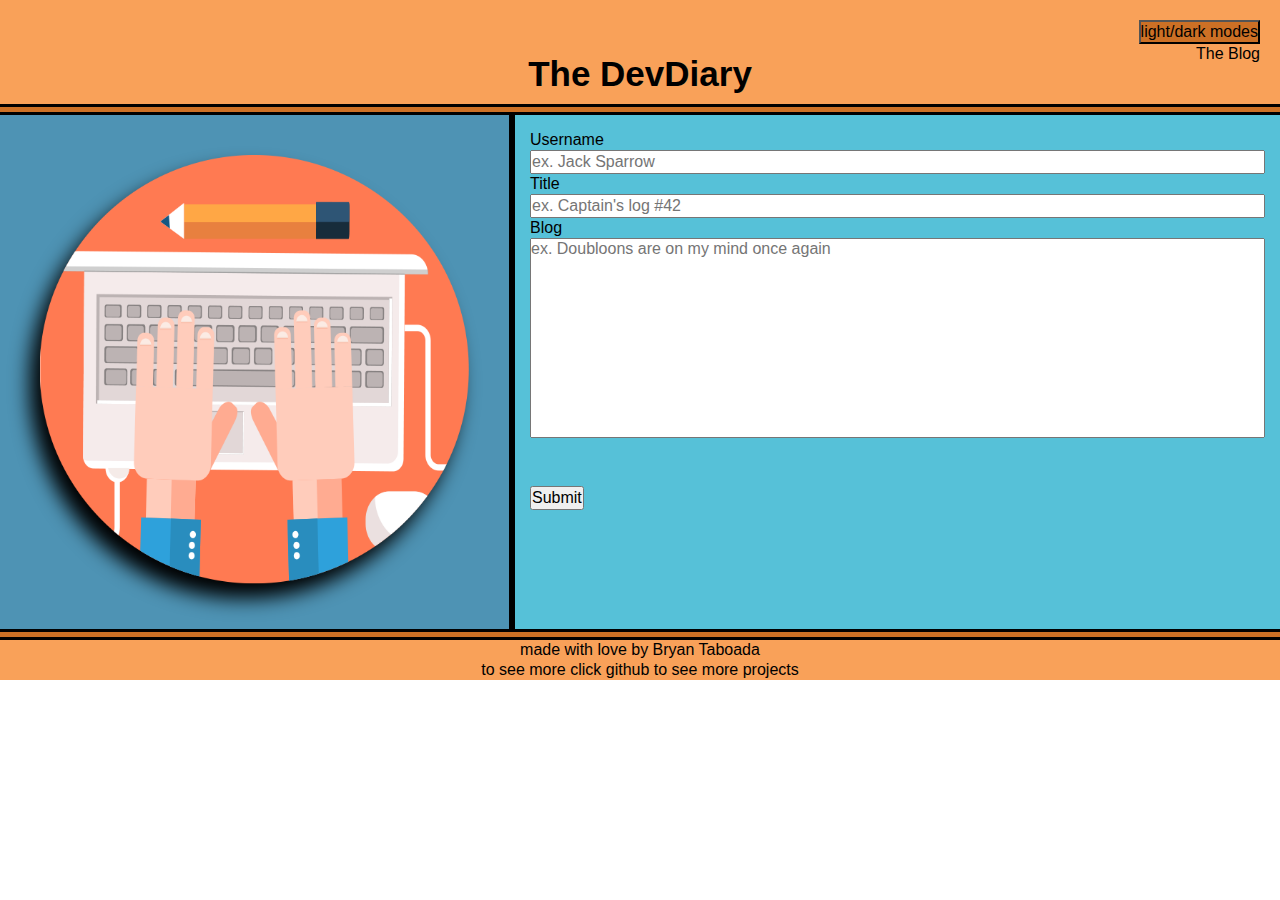
<file: index.html>
<!DOCTYPE html>
<html lang="en">

<head>
    <meta charset="UTF-8">
    <meta name="viewport" content="width=device-width, initial-scale=1.0">
    <title>Bryan's Blog</title>
    <link rel="stylesheet" href="./assets/css/reset.css">
    <link rel="stylesheet" href="./assets/css/styles.css">
    <link rel="stylesheet" href="./assets/css/form.css">
    <meta>
</head>

<body>
    <div class="container light">
        <header class="header">
            <button id="theme-switcher"></button>
            <p id="toBlogBtn"></p>
            <h1>The DevDiary</h1>
        </header>
        <main>
            <aside class="aside">
                <img src="./assets/img/PikPng.com_blog-icon.png" alt="typing on a computer">
            </aside>

            <section class="submission">
                <form id="form">
                    <div class="input-group">
                        <label for="user">Username</label>
                        <input type="user" name="user" id="user" placeholder="ex. Jack Sparrow" />
                    </div>
                    <div class="input-group">
                        <label for="title">Title</label>
                        <input type="title" name="title" id="title" placeholder="ex. Captain's log #42" />
                    </div>
                    <div class="input-blog">
                        <label for="blog">Blog</label>
                        <textarea name="blog" id="blog" rows="5" cols="50" style="resize: none" placeholder="ex. Doubloons are on my mind once again"></textarea>
                    </div>
                    <div id="msg"></div>
                    <button id="submit">Submit</button>
                </form>
            </section>
        </main>
        <footer class="footer">
            <p>made with love by Bryan Taboada</p>
            <p>to see more click <a href="https://github.com/Taboada-B">github</a> to see more projects</p>
        </footer>
        <script src="./assets/js/logic.js"></script>
        <script src="./assets/js/form.js"></script>
        
    </div>
</body>

</html>
</file>
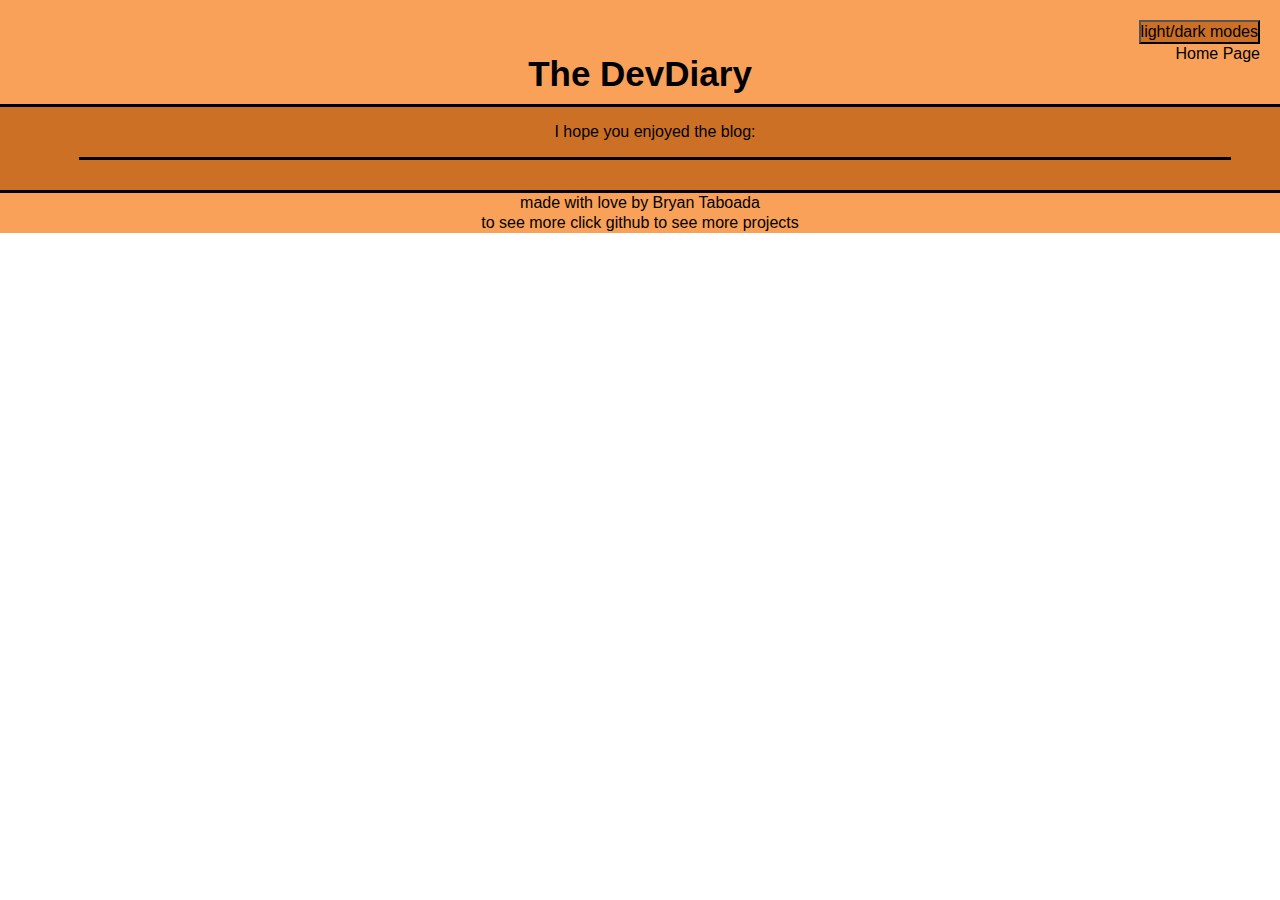
<file: blog.html>
<!DOCTYPE html>
<html lang="en">

<head>
    <meta charset="UTF-8">
    <meta name="viewport" content="width=device-width, initial-scale=1.0">
    <title>Blog Thoughts</title>
    <link rel="stylesheet" href="./assets/css/reset.css">
    <link rel="stylesheet" href="./assets/css/styles.css">
    <link rel="stylesheet" href="./assets/css/blog.css">
</head>

<body>
    <div class="container light">
        <header class="header">
            <button id="theme-switcher"></button>
            <!-- <p><a href="./index.html">Back</a></p> -->
            <p id="toFormBtn"></p>
            <h1>The DevDiary</h1>
        </header>
        <main id="main">
            <h1>I hope you enjoyed the blog:</h1>
            <section class="blogSubmission">
                <div id="divData"></div>
            </section>
        </main>

        <footer class="footer">
            <p>made with love by Bryan Taboada</p>
            <p>to see more click <a href="https://github.com/Taboada-B">github</a> to see more projects</p>
        </footer>
        <script src="./assets/js/logic.js"></script>
        <script src="./assets/js/blog.js"></script>
    </div>
</body>

</html>
</file>
<file: assets/css/styles.css>
* {
    width: 100%;

    font-size: 16px;
    font-family: 'Lucida Sans', 'Lucida Sans Regular', 'Lucida Grande', sans-serif;
    font-weight: 400;
    line-height: 20px;
}


main {
    display: flex;
}

body {
    line-height: 20px;
}

.header {
    height: auto;
    padding: 20px;
    margin: 0 0 5px 0;
    border-bottom: var(--borders);
    text-align: end;
}

.header h1 {
    text-align: center;
    font-size: 35px;
    font-weight: bolder;
}

a:hover {
    text-decoration: underline;
    font-weight: 900;
}

.submission {
    flex-direction: column;
    border-left: var(--borders);
    padding: 15px;
}

.footer {
    margin-top: 5px;
    width: 100%;
    text-align: center;
}
</file>
<file: assets/css/form.css>
:root {
    /* light mode */
    --blue-light: #56c1d8;
    --blue-dark: #4e93b4;
    --orange-light: #f9a159;
    --orange-med: #cc7025;
    --orange-dark: #9f561a;
    --borders: solid black;
    /* dark mode */
    --grey-1: #3e3e42;
    --grey-2: #2d2d30;
    --grey-3: #808080;
}


#toBlogBtn:hover {
    text-decoration: underline;
}

/* switching tag for java */
#theme-switcher {
    cursor: pointer;
    text-align: right;
    max-width: fit-content;
    background-color: var(--orange-med);
}

/* light mode */
body .light {
    background-color: var(--orange-med);
    color: black;
}

.light header {
    background-color: var(--orange-light);
    color: black;
}

.light .submission {
    background-color: var(--blue-light);
    color: black;
}

.light .aside {
    background-color: var(--blue-dark);
    color: black;
}

.light .footer {
    background-color: var(--orange-light);
    color: black;
}

/* light mode end */

/* dark mode */
body .dark {
    background-color: var(--grey-1);
    color: whitesmoke;
}

.dark header {
    background-color: var(--grey-2);
}

.dark .submission {
    background-color: var(--grey-1);
}

.dark .aside {
    background-color: var(--grey-1);
}

.dark .footer {
    background-color: var(--grey-3);
}

/* dark mode end */

/* setting up the two sections to be side by side */
main {
    flex-direction: row;
    justify-content: center;
    border-top: var(--borders);
    border-bottom: var(--borders);
}

/* setting up submissions section to be stacked in columns */
.submission {
    flex-direction: column;
    border-left: var(--borders);
    padding: 15px;
}

.aside {
    max-width: 40%;
    padding: 40px;
    border-right: var(--borders);
    text-align: center;
}

/* blog input text minimum height */
#blog {
    min-height: 200px;
}

/* message for correct or incorrect submissions */
/* not working yet! */
#msg {
    visibility: hidden;
    margin-top: 20px;
    font-weight: 700;
    height: 1.2em;
    font-size: 1.2em;
}

#msg.success,
#msg.error {
    visibility: visible;
}

#msg.success {
    color: #001b44;
}

#msg.error {
    color: #e6252c;
}

#submit {
    position: relative;
    width: fit-content;
    cursor: pointer;
}

/* end for correct or incorrect submissions */



img {
    filter: drop-shadow(-10px 15px 10px black);
}

.footer {
    border-top: var(--borders);
}


@media screen and (max-width: 1000px) {

    /* when screen gets smaller, the two sections stack in columns */
    main {
        flex-direction: column;
    }

    .submission,
    .aside {
        border: var(--borders);
        max-width: 90%;
        margin: 2.5% 5%;
        background-color: var(--blue-dark);
    }
}
</file>
<file: assets/css/blog.css>
:root {
    /* light mode */
    --blue-light: #56c1d8;
    --blue-dark: #4e93b4;
    --orange-light: #f9a159;
    --orange-med: #cc7025;
    --orange-dark: #9f561a;
    --borders: solid black;
    /* dark mode */
    --grey-1: #3e3e42;
    --grey-2: #2d2d30;
    --grey-3: #808080;
}

#toFormBtn:hover{
    text-decoration: underline;
}

#theme-switcher {
    text-align: right;
    max-width: fit-content;
    background-color: var(--orange-med);
}


/* light mode */
.light {
    background-color: var(--orange-med);
    color: black;
}

.light header {
    background-color: var(--orange-light);
    color: black;
}

.light div {
    background-color: var(--blue-light);
    color: black;
}

.light .aside {
    background-color: var(--blue-dark);
    color: black;
}

.footer {
    background-color: var(--orange-light);
    color: black;
}

/* light mode end */

/* dark mode */
body .dark {
    background-color: var(--grey-1);
    color: whitesmoke;
}

.dark .header {
    background-color: var(--grey-2);
    color: whitesmoke;
}

.dark .submission {
    background-color: var(--grey-1);
    color: whitesmoke;
}

.dark footer {
    background-color: var(--grey-3);
    color: whitesmoke;
}

/* dark mode end */
#main {
    flex-direction: column;
    margin: 15px;
}

#main h1{
    text-align: center;
}

.blogSubmission {
    margin: 15px 5%;
    padding: 0 ;
    border-top: solid black;
    border-left: solid black;
    border-right: solid black;
    max-width: 90%;
    display: flex;
}

.blogSubmission h2{
    font-size: larger;
    font-weight: bolder;
    text-decoration: underline;
    line-height: 35px;
}

.blogSubmission h3 {
    font-style: italic ;
}

.blogSubmission p {
    border-bottom: solid black;
}

.footer{
    border-top:var(--borders);
}
</file>
